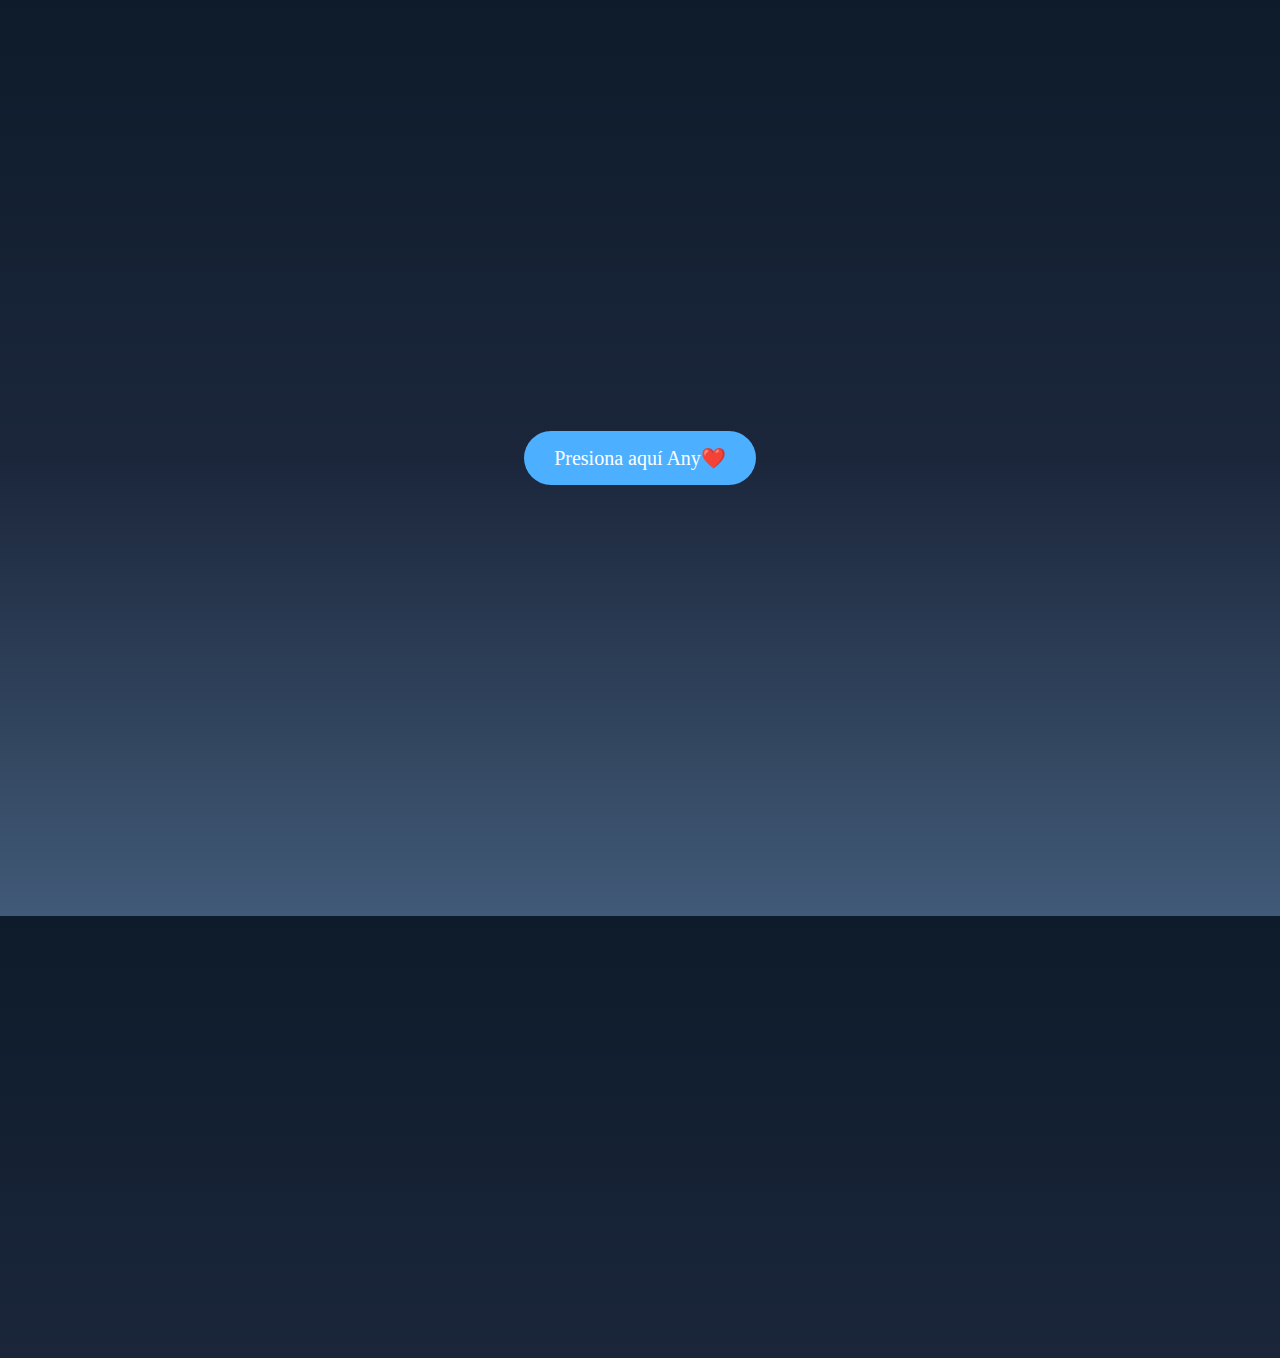
<file: index.html>
<!DOCTYPE html>
<html lang="es">
<head>
    <meta charset="UTF-8">
    <meta name="viewport" content="width=device-width, initial-scale=1.0">
    <title>Romantic Button</title>
    <style>
        body {
            background: linear-gradient(to bottom, #0d1b2a, #1b263b, #415a77);
            height: 100vh;
            display: flex;
            justify-content: center;
            align-items: center;
            overflow: hidden;
            position: relative;
        }

        .button {
            position: relative;
            z-index: 10;
        }

        /* Cambié el botón por un <a> con estilo de botón */
        .botones {
            display: inline-block;
            background-color: #4dafff;
            color: white;
            font-size: 20px;
            padding: 15px 30px;
            border: none;
            border-radius: 30px;
            cursor: pointer;
            transition: background 0.3s;
            text-decoration: none;
        }

        .botones:hover {
            background-color: #80c1ff;
        }

        .stars {
            position: absolute;
            width: 200%;
            height: 200%;
            top: -50%;
            left: -50%;
            background: url('https://www.transparenttextures.com/patterns/stardust.png');
            opacity: 0.8;
            animation: moveStars 20s linear infinite;
        }

        @keyframes moveStars {
            from {
                transform: translate(0, 0);
            }
            to {
                transform: translate(50px, 50px);
            }
        }
    </style>
</head>
<body>
    <div class="stars"></div>
    <div class="button">
        <!-- ✅ CORRECTO: <a> con clase de botón -->
        <a href="carta.html" class="botones">Presiona aquí Any❤️</a>
    </div>
</body>
</html>
</file>
